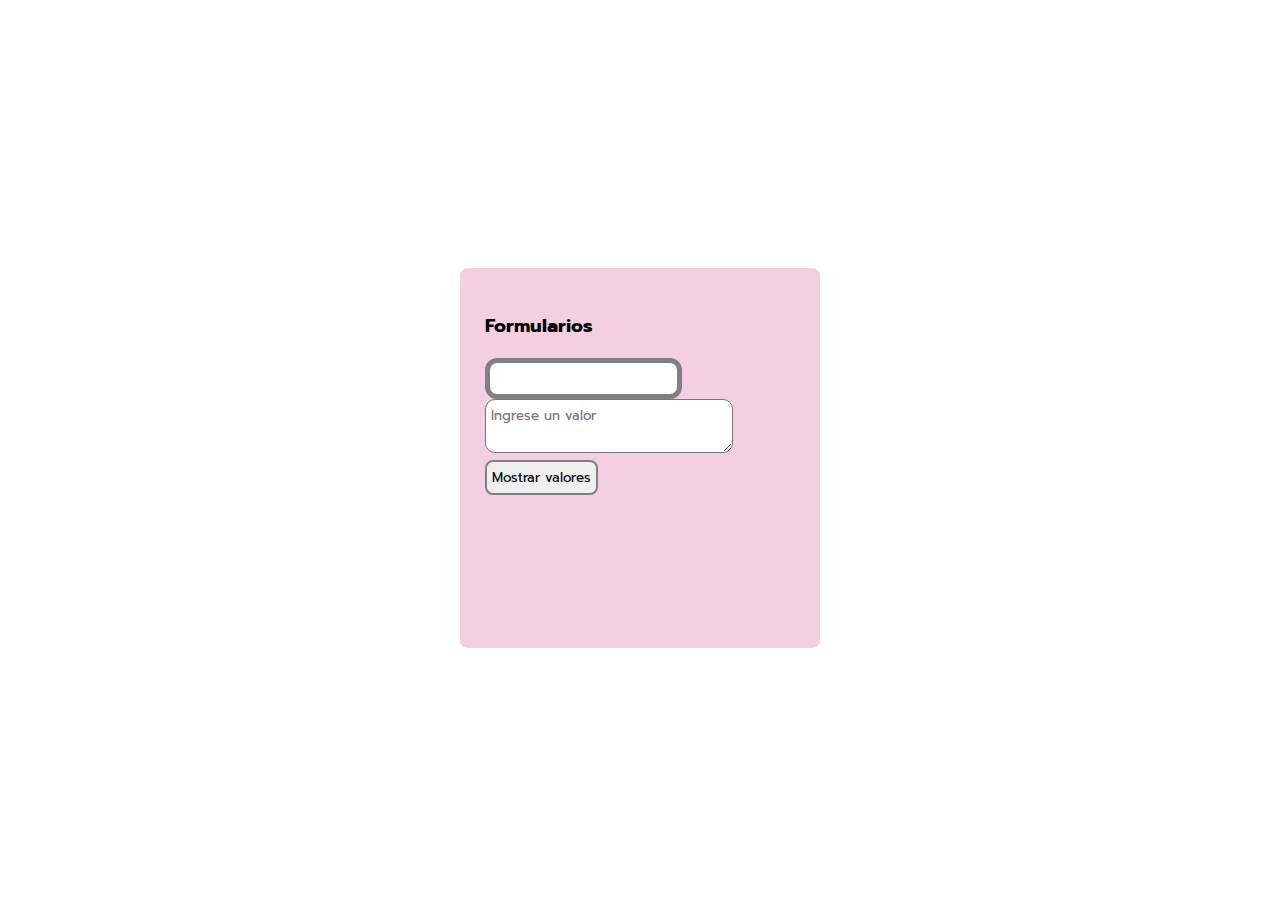
<file: index.html>
<!DOCTYPE html>
<html lang="en">
<head>
    <meta charset="UTF-8">
    <meta name="viewport" content="width=device-width, initial-scale=1.0">
    <link rel="stylesheet" href="style.css">
    <title>Formularios</title>
</head>
<body>
    <div class="form">
        <form action="">
            <h3>Formularios</h3>
            <input type="text" id="texto">
            <textarea name="" id="parrafo" cols="30" rows="2" placeholder="Ingrese un valor"></textarea>
            <button onclick="mostrar_valores()">Mostrar valores</button>
        </form>
    </div>

    <script>
        function mostrar_valores()
        {
            var valor1 = document.getElementById('texto').value;
            var valor2 = document.getElementById('parrafo').value;
            alert(valor1);
            alert(valor2);
            console.log(valor1);
            console.log(valor2);
        }
    </script>
</body>
</html>
</file>
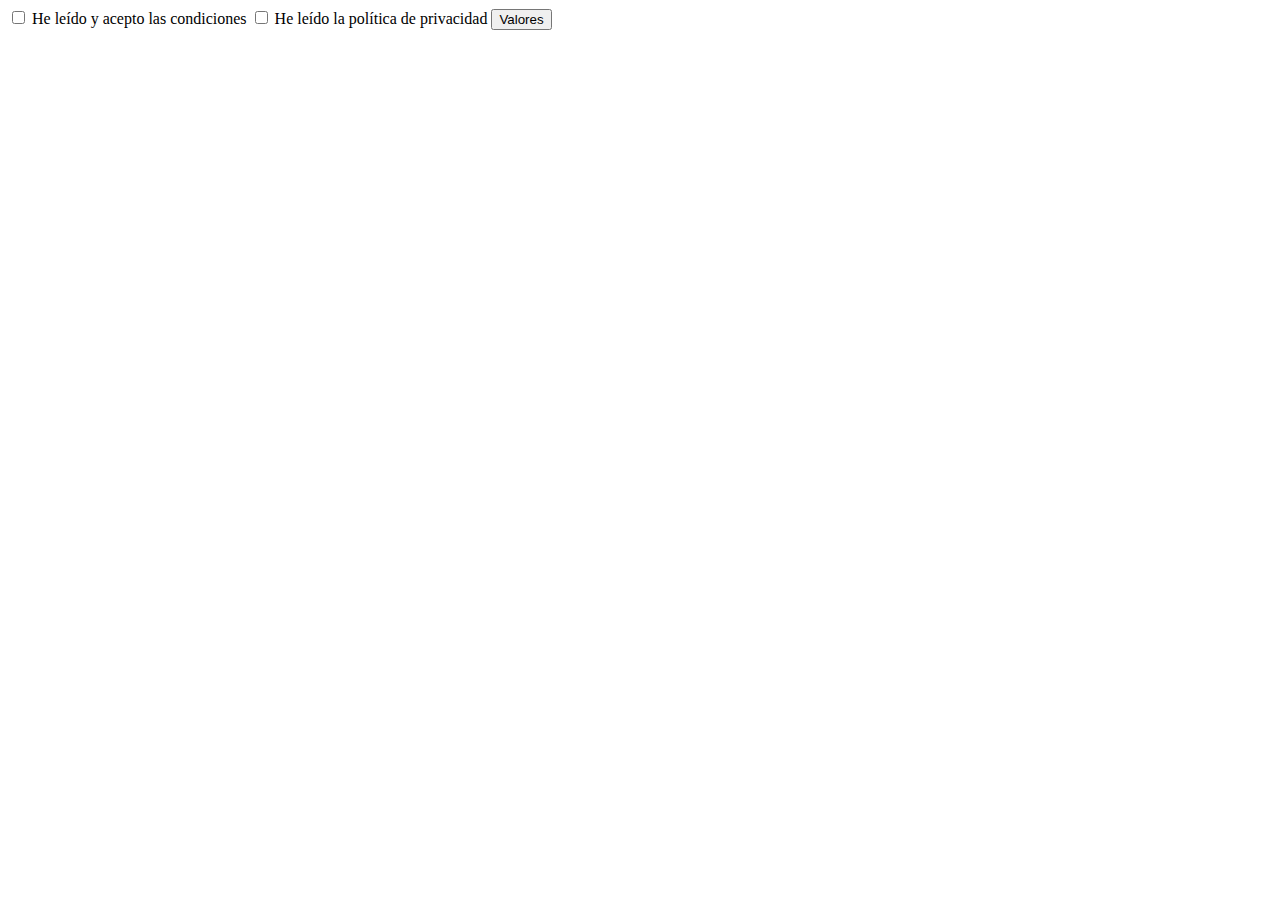
<file: checkbox.html>
<!DOCTYPE html>
<html lang="en">
<head>
    <meta charset="UTF-8">
    <meta http-equiv="X-UA-Compatible" content="IE=edge">
    <meta name="viewport" content="width=device-width, initial-scale=1.0">
    <title>Document</title>
</head>
<body>
    <form>
        <input type="checkbox" value="condiciones" name="condiciones" id="condiciones"/> 
        He leído y acepto las condiciones 
        <input type="checkbox" value="privacidad" name="privacidad" id="privacidad"/> He leído la política de privacidad 
        <button onClick="valores()">Valores</button>
    </form>

    <script>
        function valores()
        { 
            var elemento = document.getElementById("condiciones"); 
            console.log(" Elemento: Seleccionado: " + elemento.value + "\n" + elemento.checked);
            alert(" Elemento: Seleccionado: " + elemento.value + "\n" + elemento.checked);

            elemento = document.getElementById("privacidad"); 
            console.log(" Elemento: " + elemento.value + "\n Seleccionado: "+ elemento.checked);
            alert(" Elemento: " + elemento.value + "\n Seleccionado: "+ elemento.checked);
        }
    </script>
</body>
</html>
</file>
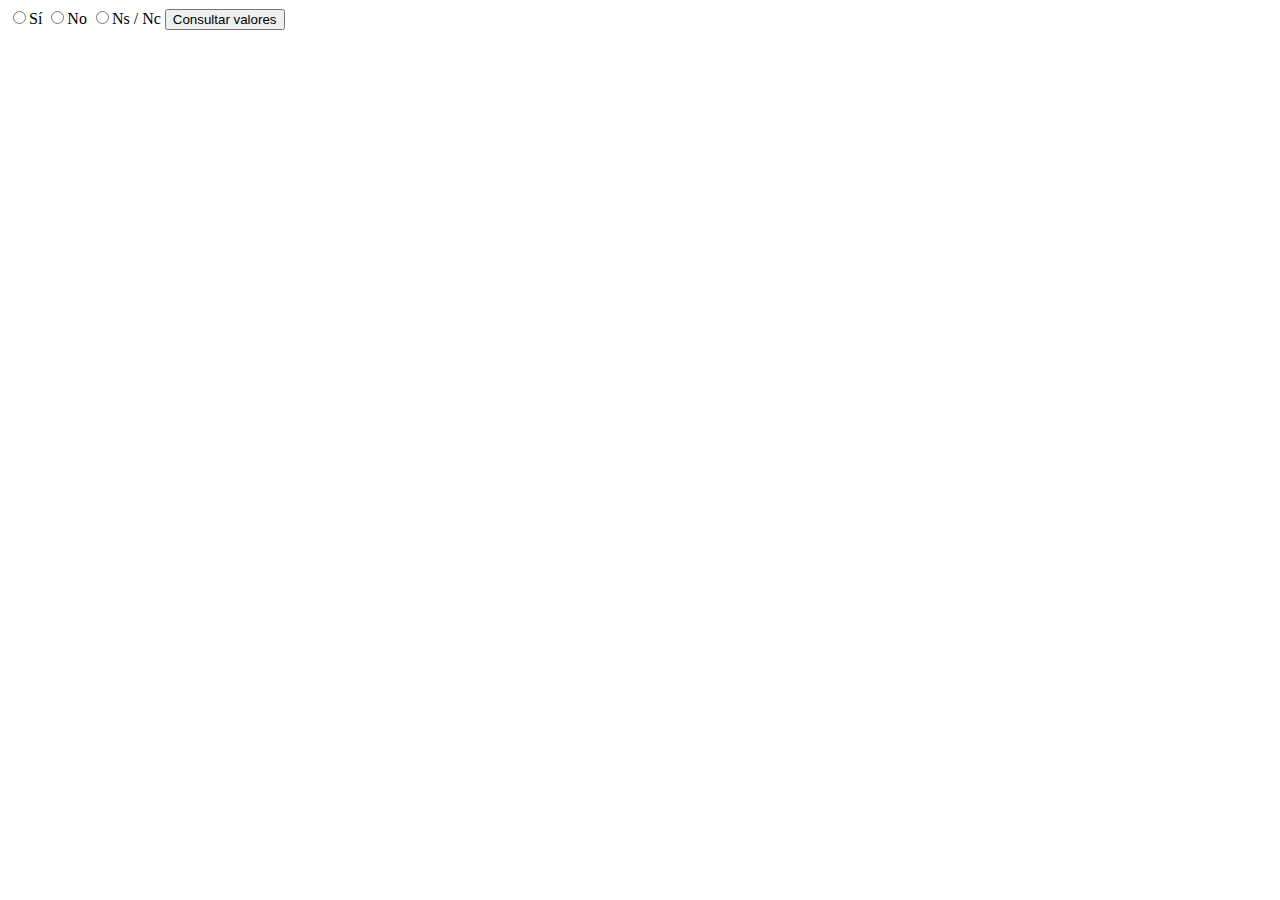
<file: radiobutton.html>
<!DOCTYPE html>
<html lang="en">
<head>
    <meta charset="UTF-8">
    <meta name="viewport" content="width=device-width, initial-scale=1.0">
    <title>Document</title>
</head>
<body>
    <form action="">
        <input type="radio" value="si" name="pregunta" id="pregunta_si">Sí
        <input type="radio" value="no" name="pregunta" id="pregunta_no">No
        <input type="radio" value="nsnc" 
        name="pregunta" id="pregunta_nsnc">Ns / Nc
        <button onclick="valores()">Consultar valores</button>
    </form>
    <script>
        function valores()
        {
            var elementos = document.getElementsByName("pregunta");
            for(var i=0; i<elementos.length; i++) 
            {
                console.log(" Elemento: " + elementos[i].value + "\n Seleccionado: "+ elementos[i].checked);
                alert(" Elemento: " + elementos[i].value + "\n Seleccionado: "+ elementos[i].checked);
            }
        }
    </script>
</body>
</html>
</file>
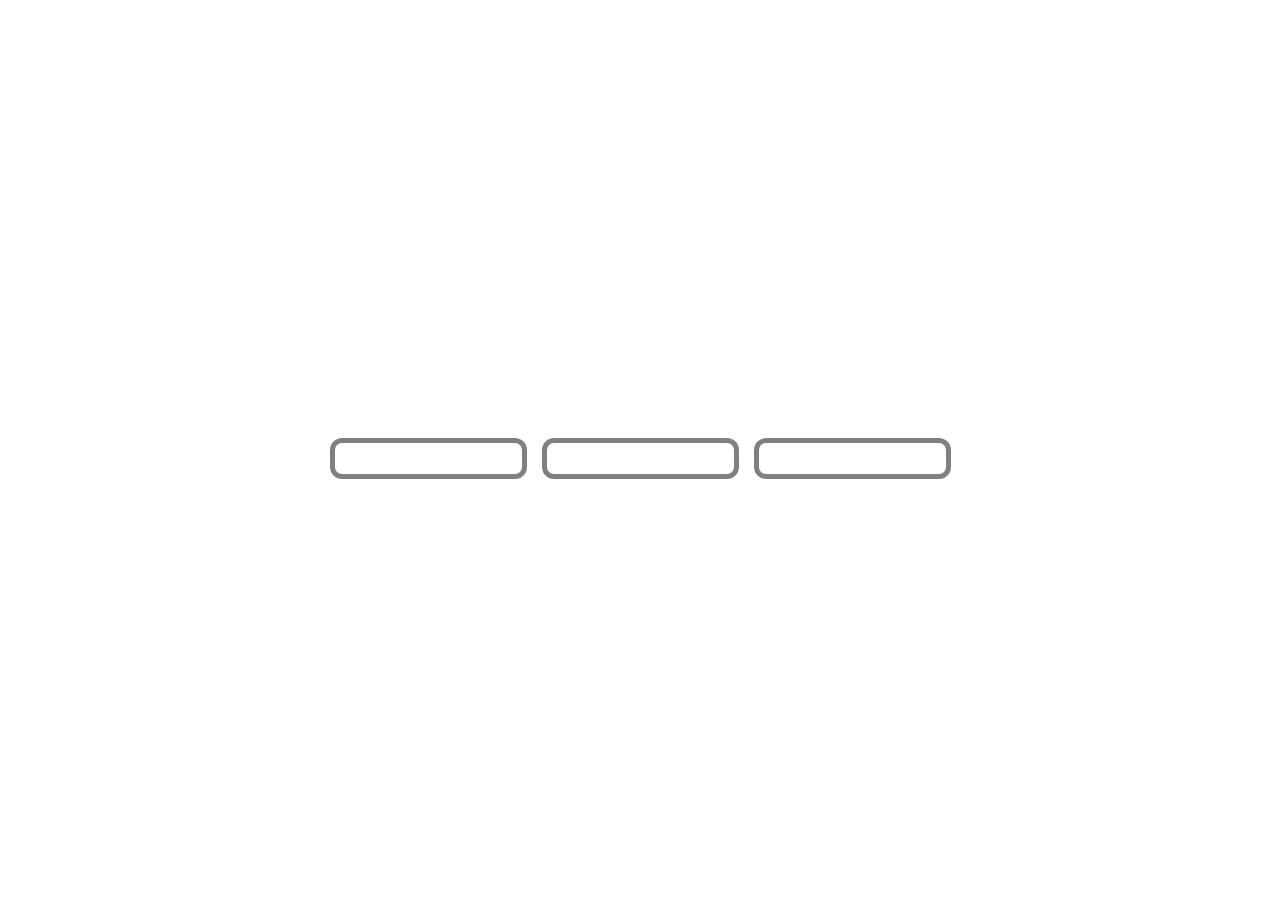
<file: restringirCaracteres.html>
<!DOCTYPE html>
<html lang="en">
<head>
    <meta charset="UTF-8">
    <meta name="viewport" content="width=device-width, initial-scale=1.0">
    <title>Document</title>
    <link rel="stylesheet" href="style.css">
</head>
<body>
    <!-- permitir solo números  -->
    <input type="text" id="texto" onkeypress="return permitir(event, 'N')"/>

    <!-- permitir solo números  -->
    <input type="text" id="texto" onkeypress="return permitir(event, 'C')"/>

    <!-- permitir solo números o letras  -->
    <input type="text" id="texto" onkeypress="return permitir(event, 'N_C')"/>

    <script>
        function permitir(elEvento, permitidos)
        {
            // caracteres permitidos
            var numeros = "0123456789"
            var caracteres ="abcdefghijklmnñopqrstuvwxyzABCDEFGHIJKLMNÑOPQRSTUVWXYZáéíoúÁÉÍÓÚÜü";
            var numeros_caracteres = numeros + caracteres;
            var teclas_especiales = [8, 37, 39, 46];
            // 8 = backspace,46 = supr, 37 = flecha izquierda, 39 = flecha derecha

            // Seleccionar a partir del parametro

            switch(permitidos)
            {
                case "N":
                    permitidos = numeros;
                    break;
                
                case 'C':
                    permitidos = caracteres;
                    break;
                case 'N_C':
                    permitidos = numeros_caracteres;
                    break;
            }

            // Obtener tecla pulsada
            var evento = elEvento || window.event;
            var codigoCaracter = evento.charCode || evento.keyCode;
            var caracter = String.fromCharCode(codigoCaracter);

            // Comprobar si la tecla es especial o no
            var tecla_especial = false;
            for (var i in teclas_especiales)
            {
                if (codigoCaracter == teclas_especiales[i])
                {
                    tecla_especial = true;
                    break;
                }
            }
            // Comprobar si la tecla pulsada es permitida o si es especial
            return permitidos.indexOf(caracter) != -1 || tecla_especial;
        }

    </script>
</body>
</html>
</file>
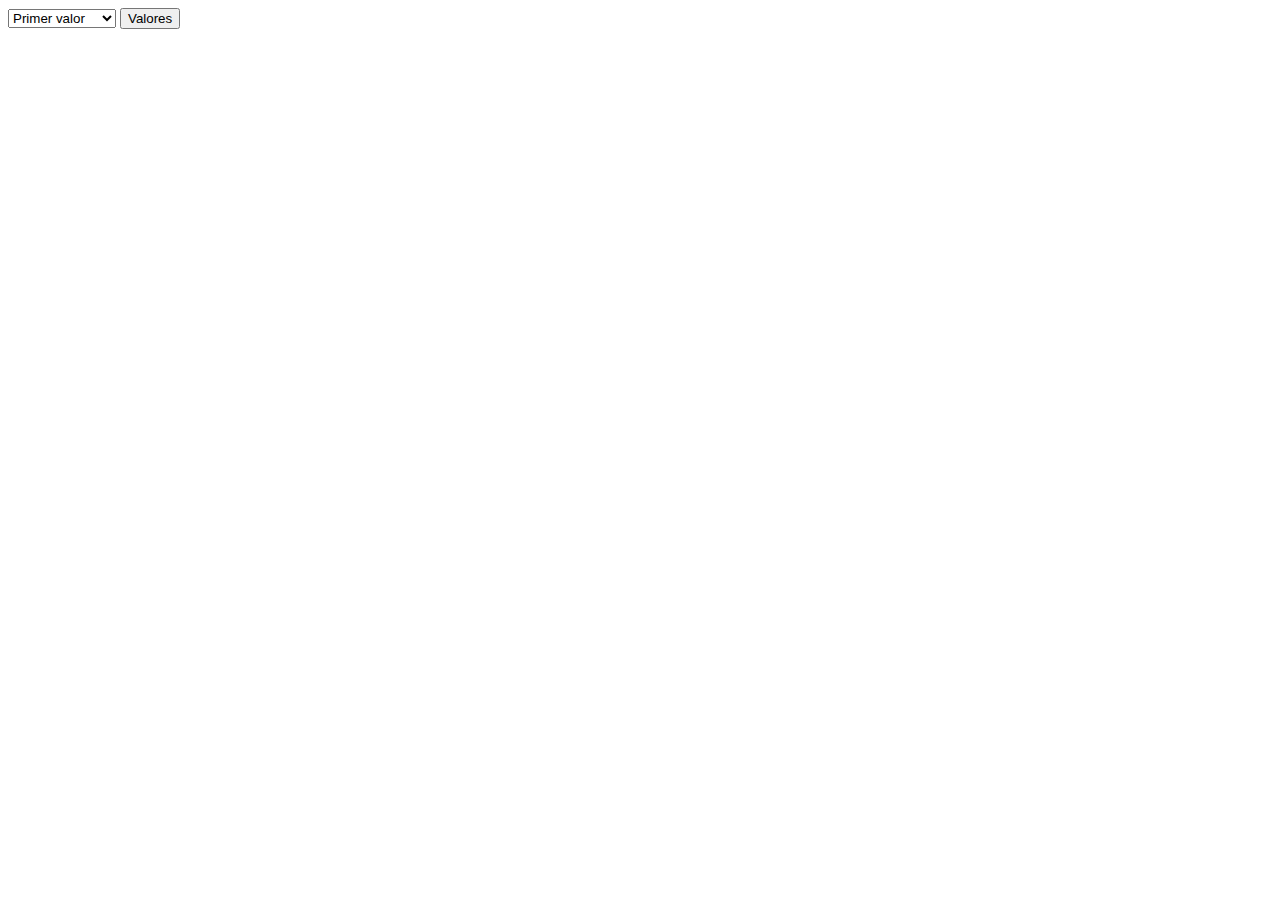
<file: select.html>
<!DOCTYPE html>
<html lang="en">
<head>
    <meta charset="UTF-8">
    <meta http-equiv="X-UA-Compatible" content="IE=edge">
    <meta name="viewport" content="width=device-width, initial-scale=1.0">
    <title>Document</title>
</head>
<body>
    <form action="">
        <select id="opciones" name="opciones">
            <option value="1">Primer valor</option>
            <option value="2">Segundo valor</option> <option value="3">Tercer valor</option>
            <option value="4">Cuarto valor</option>
        </select>
        <button onClick="valores()">Valores</button>
    </form>
    
    <script>
        function valores() 
        {  
            var lista = document.getElementById("opciones");
            var indiceSeleccionado = lista.selectedIndex;
            var opcionSeleccionada = lista.options[indiceSeleccionado];
            var textoSeleccionado = opcionSeleccionada.text;
            var valorSeleccionado = opcionSeleccionada.value;
            console.log("Opción seleccionada: " + textoSeleccionado + "\n Valor de la opción: " + valorSeleccionado);
            alert("Opción seleccionada: " + textoSeleccionado + "\n Valor de la opción: " + valorSeleccionado);
        }
    </script>
</body>
</html>
</file>
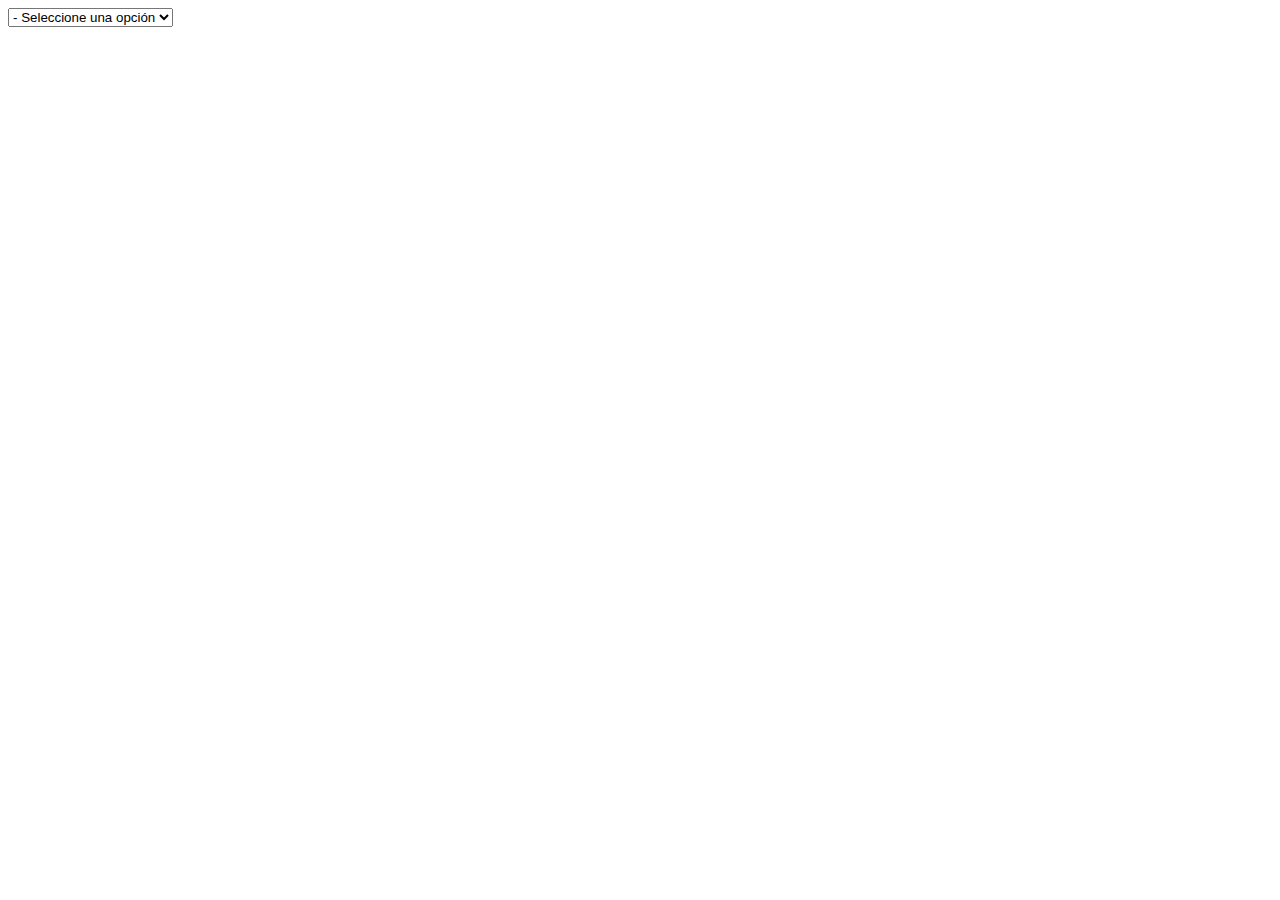
<file: validacionFormularios/ejercicio2.html>
<!DOCTYPE html>
<html lang="en">
<head>
    <meta charset="UTF-8">
    <meta name="viewport" content="width=device-width, initial-scale=1.0">
    <title>Document</title>
</head>
<body>
    <select name="opciones" id="opciones">
        <option value="">- Seleccione una opción</option>
        <option value="1">Opción 1</option>
        <option value="2">Opción 2</option>
        <option value="3">Opción 3</option>
    </select>
    <script>
        selected_index = document.getElementById('opciones').selectedIndex;
        if(selected_index == null || selected_index == 0)
        {
            return false
        }
    </script>
</body>
</html>
</file>
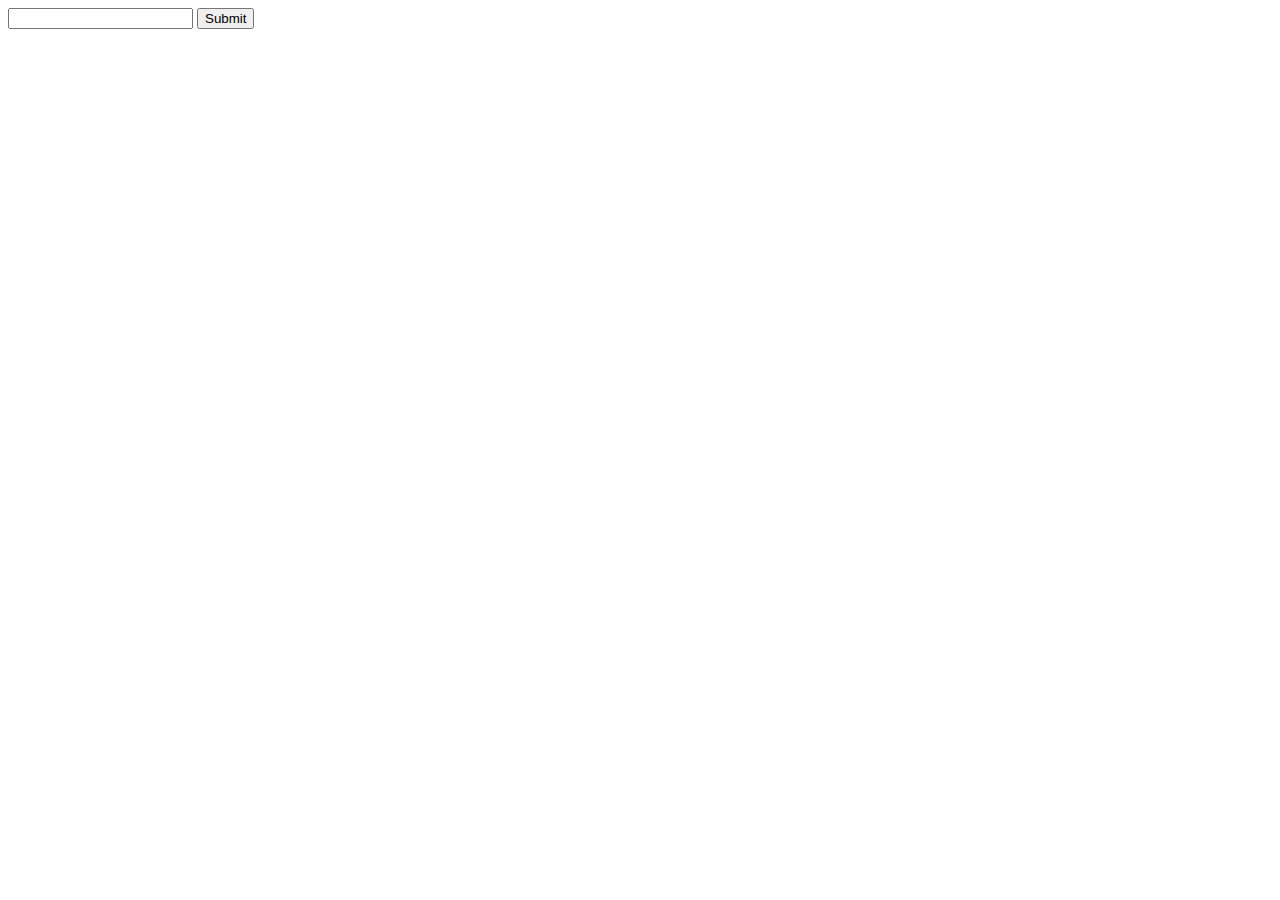
<file: validacionFormularios/validar-form.html>
<!DOCTYPE html>
<html lang="en">
<head>
    <meta charset="UTF-8">
    <meta name="viewport" content="width=device-width, initial-scale=1.0">
    <title>Document</title>
</head>
<body>
    <form action="" onsubmit="return valida()">
        <input type="text" id="campo">
        <input type="submit" value="Submit">
    </form>

    <script>
        function valida()
        {
            valor = document.getElementById('campo').value;
            if(valor == null || valor.length == 0 || valor.trim()=="")
            {
                alert("El campo no puede estar vacío");
                return false;
            }
            return true;
        }
    </script>
</body>
</html>
</file>
<file: style.css>
@import url('https://fonts.googleapis.com/css2?family=Prompt:ital,wght@0,100;0,200;0,300;0,400;0,500;0,600;0,700;0,800;0,900;1,100;1,200;1,300;1,400;1,500;1,600;1,700;1,800;1,900&display=swap');

*{
    box-sizing: border-box;
    font-family: 'prompt';
}

body{
    min-height: 100vh;
    display: flex;
    align-items: center;
    justify-content: center;
    gap: 15px;
}

.form{
    background: #f3cfdf;
    padding:25px;
    border-radius: 8px;
    width:360px;
    height: 380px;
    display: flex;
    flex-direction: column;
    justify-content: space-between;
    align-items: center;
}

textarea{
    border-radius: 10px;
    width: 80%;
    padding: 5px;
}

button{
    padding: 5px;
    border-radius: .5rem;
    border: gray 2px solid;
}

input{
    padding: 5px;
    border-radius: 12px;
    border: 5px solid gray;
    font: bold;
}
</file>
